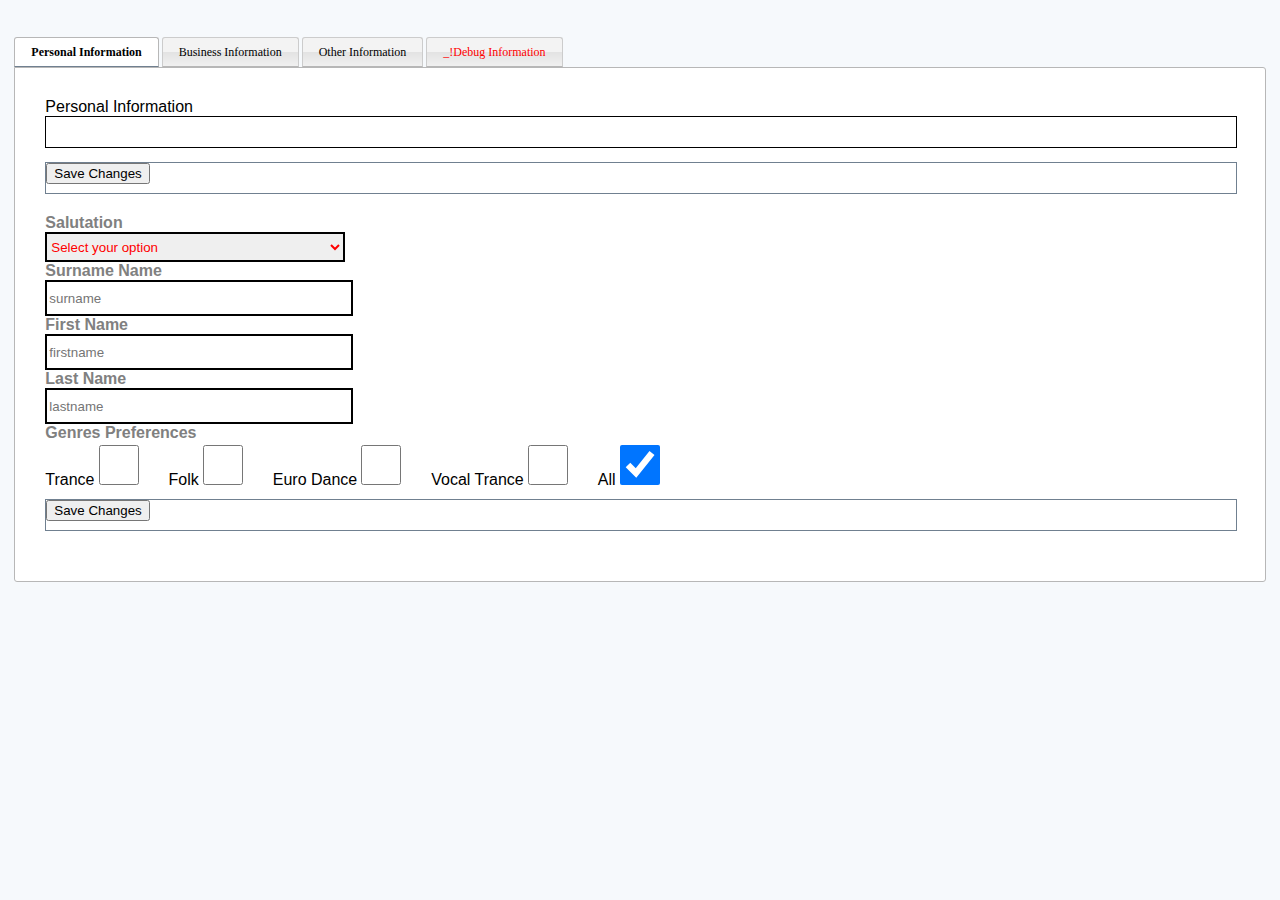
<file: index.html>
<!DOCTYPE html>
<html>
<head>
    <title>Tender Theme Framework HTML5 Options Page</title>
	<script src="jquery.js" type="text/javascript"></script>
	<script src="admin_panel.js" type="text/javascript"></script>
    <script src="tabcontent.js" type="text/javascript"></script>
    <link href="tabcontent.css" rel="stylesheet" type="text/css" />
</head>
<body style="background:#F6F9FC; font-family:Arial;">
    <div style="width: 99%; margin: 0 auto; padding-top:30px;">
        <ul class="tabs" data-persist="true">
            <li><a href="#view1">Personal Information</a></li>
            <li><a href="#view2">Business Information</a></li>
            <li><a href="#view3">Other Information</a></li>
			<li><a class="le_debug" href="#view4">_!Debug Information</a></li>
        </ul>
        <div class="tabcontents">
		<form class="the_form" method="post" action="posted.php">
            <div id="view1">
                <label for="tab-1">Personal Information</label>
           <div class="content">
		   <div class="contextual_message"></div>
		   <div class="the_buttons_bar"><button class="le_submit">Save Changes</button></div>
           <article class="personal_info">
		   <label class="name_label">Salutation</label>
		   <select class="text_element" name="salutation">
		   <option value="salutation" selected>Select your option</option>
		   <option>Sir</option>
		   <option>Dr</option>
		   <option>Mr</option>
		   <option>Miss</option>
		   <option>Mrs</option>
		   </select>
		   <label class="name_label">Surname Name</label><input class="text_element" name="surname" placeholder="surname" type="text" />
		    <label class="name_label">First Name</label><input class="text_element" name="firstname" placeholder="firstname" type="text" />
			<label class="name_label">Last Name</label><input class="text_element" type="text" name="lastname" placeholder="lastname" />
			<label class="name_label">Genres Preferences</label><br/><span class="checkbox_span">Trance</span><input class="checkbox_class" type="checkbox" name="trance" value="trance" /><span class="checkbox_span">Folk</span><input class="checkbox_class" type="checkbox" name="folk" value="folk" /><span class="checkbox_span">Euro Dance</span><input class="checkbox_class" type="checkbox" value="euro dance" name="euro_dance" /><span class="checkbox_span">Vocal Trance</span><input class="checkbox_class" type="checkbox" value="vocal trance" name="vocal_trance" /><span class="checkbox_span">All</span><input name="all" class="checkbox_class" type="checkbox" name="all" value="all" checked />
		   </article>
			    <div class="the_buttons_bar"><button class="le_submit">Save Changes</button></div>
           </div>    
            </div>
            <div id="view2">
                <label for="tab-2">Business Information</label>
           <div class="content">
		   <div class="contextual_message"></div>
		   <div class="the_buttons_bar"><button class="le_submit">Save Changes</button></div>
           <article class="personal_info">
		   <label class="name_label">Business Logo</label>
		   <img class="image_element" src="steampunk.jpg" width="200" height="200"><span class="get_image_from_the_media_centre">Get Image From Media Centre</span>
		   <label class="name_label">Business Name</label><input class="text_element" type="text" name="business_name" placeholder="business name" />
		    <label class="name_label">Business Registration Number</label><input class="text_element" type="text" name="business_registration_number" placeholder="business registration number" />
			<label class="name_label">Business Paypal Email Address</label><input class="text_element" type="text" name="business_paypal_email_address" placeholder="business paypal email address" />
		   </article>
			    <div class="the_buttons_bar"><button class="le_submit">Save Changes</button></div>
           </div>                
            </div>
            <div id="view3">
                <label for="tab-3">Other Information</label>
           <div class="content">
		   <div class="contextual_message"></div>
		   <div class="the_buttons_bar"><button class="le_submit">Save Changes</button></div>
           <article class="personal_info">
		   <label class="name_label">Twitter handle</label><input class="text_element" type="text" name="twitter_handle" placeholder="twitter handle"/>
		    <label class="name_label">Stackoverflow handle</label><input class="text_element" type="text"  name="stackoverflow_handle" placeholder="stackoverflow handle"/>
			<label class="name_label">Partners</label><input class="text_element partner_create_button" type="button" value="Add Partner" />
			<article class="partners_holder">
			</article>
			<label class="name_label">Sidebars</label><input class="text_element sidebar_create_button" type="button" value="Add Sidebar" />
			<article class="sidebars_holder">
			</article>
		   </article>
		 <div class="the_buttons_bar"><button class="le_submit">Save Changes</button></div>
           </div> 
            </div>
			  <div id="view4">
                <label for="tab-4">Debug Information</label>
           <div class="content">
		   <ol>
		   <li><a class="original_array" href="">Original Php Options</a></li>
		   <li><a class="posted_data" href="">Posted HTML5 Data</a></li>
		   <li><a class="the_merged" href="">Original Php Options + Posted HTML5 Data</a></li>
		   </ol>
           </div>                
            </div>
			</form>
        </div>
    </div>
</body>
</html>
</file>
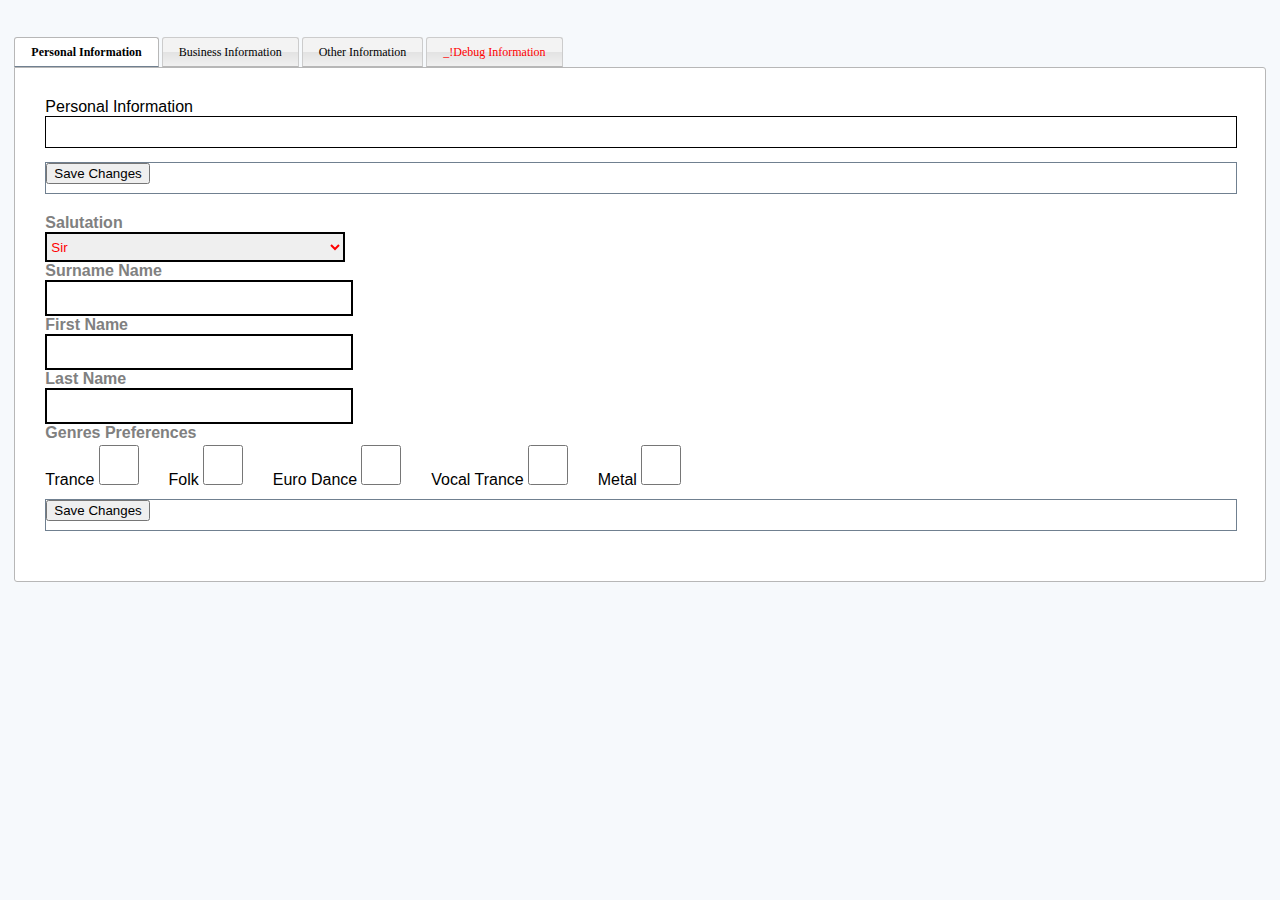
<file: index_bak.html>
<!DOCTYPE html>
<html>
<head>
    <title>Tabbed Content</title>
	<script src="jquery.js" type="text/javascript"></script>
	<script src="admin_panel.js" type="text/javascript"></script>
    <script src="tabcontent.js" type="text/javascript"></script>
    <link href="tabcontent.css" rel="stylesheet" type="text/css" />
</head>
<body style="background:#F6F9FC; font-family:Arial;">
    <div style="width: 99%; margin: 0 auto; padding-top:30px;">
        <ul class="tabs" data-persist="true">
            <li><a href="#view1">Personal Information</a></li>
            <li><a href="#view2">Business Information</a></li>
            <li><a href="#view3">Other Information</a></li>
			<li><a class="le_debug" href="#view4">_!Debug Information</a></li>
        </ul>
        <div class="tabcontents">
            <div id="view1">
                <label for="tab-1">Personal Information</label>
           <div class="content">
		   <div class="contextual_message"></div>
		   <div class="the_buttons_bar"><button class="le_submit">Save Changes</button></div>
           <article class="personal_info">
		   <form method="post" action="json_options.php">
		   <label class="name_label">Salutation</label>
		   <select class="text_element">
		   <option>Sir</option>
		   <option>Dr</option>
		   <option>Mr</option>
		   <option>Miss</option>
		   <option>Mrs</option>
		   </select>
		   <label class="name_label">Surname Name</label><input class="text_element" type="text" />
		    <label class="name_label">First Name</label><input class="text_element" type="text" />
			<label class="name_label">Last Name</label><input class="text_element" type="text" />
			<label class="name_label">Genres Preferences</label><br/><span class="checkbox_span">Trance</span><input class="checkbox_class" type="checkbox" /><span class="checkbox_span">Folk</span><input class="checkbox_class" type="checkbox" /><span class="checkbox_span">Euro Dance</span><input class="checkbox_class" type="checkbox" /><span class="checkbox_span">Vocal Trance</span><input class="checkbox_class" type="checkbox" /><span class="checkbox_span">Metal</span><input class="checkbox_class" type="checkbox" />
		   </form>
		   </article>
			    <div class="the_buttons_bar"><button class="le_submit">Save Changes</button></div>
           </div> 
                
            </div>
            <div id="view2">
                <label for="tab-2">Business Information</label>
           <div class="content">
		   <div class="contextual_message"></div>
		   <div class="the_buttons_bar"><button class="le_submit">Save Changes</button></div>
           <article class="personal_info">
		   <form>
		   <label class="name_label">Business Logo</label>
		   <img class="image_element" src="steampunk.jpg" width="200" height="200"><span class="get_image_from_the_media_centre">Get Image From Media Centre</span>
		   <label class="name_label">Business Name</label><input class="text_element" type="text" />
		    <label class="name_label">Business Registration Number</label><input class="text_element" type="text" />
			<label class="name_label">Business Paypal Email Address</label><input class="text_element" type="text" />
		   </form>
		   </article>
			    <div class="the_buttons_bar"><button class="le_submit">Save Changes</button></div>
           </div>                
            </div>
            <div id="view3">
                <label for="tab-3">Other Information</label>
           <div class="content">
		   <div class="contextual_message"></div>
		   <div class="the_buttons_bar"><button class="le_submit">Save Changes</button></div>
           <article class="personal_info">
		   <form>
		   <label class="name_label">Twitter handle</label><input class="text_element" type="text" />
		    <label class="name_label">Stackoverflow handle</label><input class="text_element" type="text" />
			<label class="name_label">Partners</label><input class="text_element partner_create_button" type="button" value="Add Partner" />
			<article class="partners_holder">
			<article class="crud_item">
			<span class="delete_partner">Delete Partner</span><br/>
			<label class="name_label">Partner Name</label><input class="text_element" type="text" />
			<label class="name_label">Partner URL</label><input class="text_element" type="text" />
			<label class="name_label">Partner Logo</label><input  class="text_element"type="text" /><span class="get_image_from_the_media_centre">Get Image From Media Centre</span>
			<label class="name_label">Partner Status</label>
			<select class="text_element">
			<option>Published</option>
			<option>Pending Approval</option>
			<option>In Future</option>
			</select>
			</article>
			</article>
			<label class="name_label">Sidebars</label><input class="text_element sidebar_create_button" type="button" value="Add Sidebar" />
			<article class="crud_sidebar"><span class="delete_sidebar">Delete Sidebar</span>
			<br/>
			<label class="name_label">Sidebar Name</label><input class="text_element" type="text" />
			</article>
		   </form>
		   </article>
		 <div class="the_buttons_bar"><button class="le_submit">Save Changes</button></div>
           </div> 
            </div>
			  <div id="view4">
                <label for="tab-4">Debug Information</label>
           <div class="content">
		   <p>Saved values are saved here, just for confirmation.</p>
           </div>                
            </div>
        </div>
    </div>
</body>
</html>
</file>
<file: tabcontent.css>
﻿	/**
	Forms Styling
	*/
	.crud_item,.crud_sidebar{
	border:2px solid #708090;
	margin-bottom:3%;
	padding-bottom:20px;
	font-weight:bold;
	}
	.le_debug{
	color:red !important;
	}
	.name_label{
	width:100%;
	float:left;
	background-color:white!important;
	font-weight:bold;
	color:grey;
	}
	.text_element{
	width:300px;
	height:30px;
	border:2px solid black;
	color:red;
	margin-right:40%;
	}
	.checkbox_class{
	margin-right:30px;
	height:40px;
	width:40px;
	}
	.the_message{
	position:relative;
	display:inline-block;
	margin-top:5px !important;
	color:blue;
	font-weight:bold;
	}
	.image_element{
	display:inline-block;
	padding-right:20%;
	}
	.get_image_from_the_media_centre{
	color:blue;
	cursor:pointer;
	}
	.delete_sidebar,.delete_partner{
	color:blue;
	cursor:pointer;
	float:right;
	}
	.contextual_message{
	display:inline-block;
width:100%;
height:30px;
border:1px solid black;
}
.the_buttons_bar{
width:100%;
height:30px;
border:1px solid #708090;
margin-bottom:20px;
margin-top:10px;
}
.the_crud_button{
cursor:pointer;
}
/* Tab Content - menucool.com */

ul.tabs
{
    padding: 7px 0;
    font-size: 0;
    margin:0;
    list-style-type: none;
    text-align: left; /*set to left, center, or right to align the tabs as desired*/
}
        
ul.tabs li
{
    display: inline;
    margin: 0;
    margin-right:3px; /*distance between tabs*/
}
        
ul.tabs li a
{
    font: normal 12px Verdana;
    text-decoration: none;
    position: relative;
    padding: 7px 16px;
    border: 1px solid #CCC;
    border-bottom-color:#B7B7B7;
    color: #000;
    background: #F0F0F0 url(tabbg.gif) 0 0 repeat-x;
    border-radius: 3px 3px 0 0;
    outline:none;
}
        
ul.tabs li a:visited
{
    color: #000;
}
        
ul.tabs li a:hover
{
    border: 1px solid #B7B7B7;
    background:#F0F0F0 url(tabbg.gif) 0 -36px repeat-x;
}
        
ul.tabs li.selected a, ul.tabs li.selected a:hover
{
    position: relative;
    top: 0px;
    font-weight:bold;
    background: white;
    border: 1px solid #B7B7B7;
    border-bottom-color: #708090;
}
        
        
ul.tabs li.selected a:hover
{
    text-decoration: none;
}
     

div.tabcontents
{
    border: 1px solid #B7B7B7; padding: 30px;
    background-color:#FFF;
    border-radius: 0 3px 3px 3px;
}
</file>
